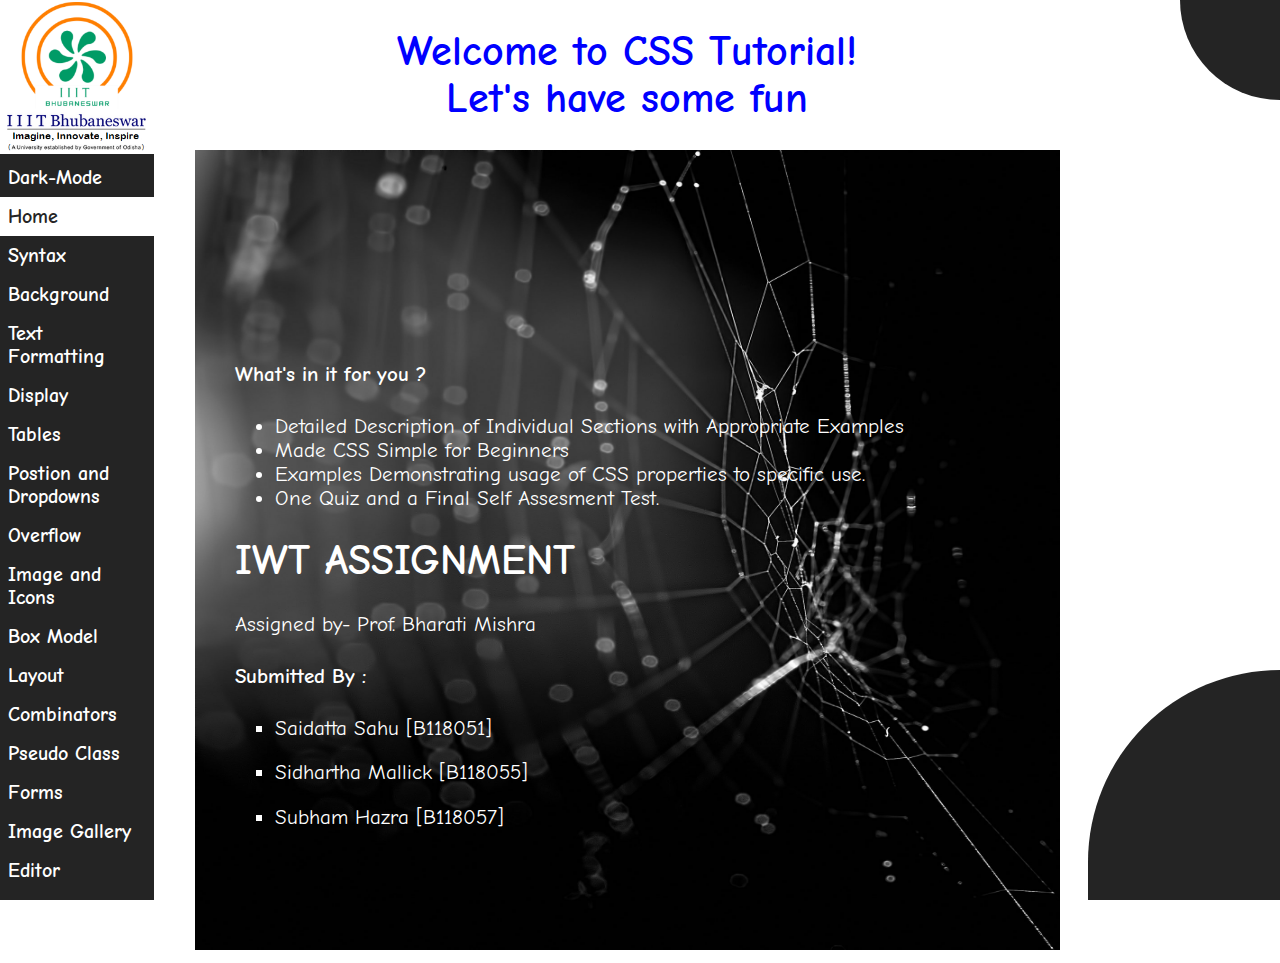
<file: index.html>
<!DOCTYPE html>
<html lang="en">

<head>
    <meta charset="UTF-8">
    <meta name="viewport" content="width=device-width, initial-scale=1.0">
    <title>CSS tutorial</title>
    <link rel="stylesheet" href="style.css">
    <link href="https://fonts.googleapis.com/css2?family=Comic+Neue:wght@300&display=swap" rel="stylesheet">
<style>
body {
  font-family: 'Comic Neue', cursive;
}
body.dark-theme {
  color: #eee;
  background: #121212;
}

</style>
</head>

<body>
    <div class="themeComponent1"></div>
    <div class="themeComponent2"></div>

    <div class="tab sidenav">
        <img src='images/IIIT-BH_Official_Logo.png' style="width: 100%;  text-align: center;">
        <a class="btn-toggle">Dark-Mode</a>
        <a class="tablinks" onclick="openProperty(event, 'Home')" id="defaultOpen">Home</a>
        <a class="tablinks" onclick="openProperty(event, 'Syntax')">Syntax</a>
        <a class="tablinks" onclick="openProperty(event, 'Background')">Background</a>
        <a class="tablinks" onclick="openProperty(event, 'Text Formatting')">Text Formatting</a>
        <a class="tablinks" onclick="openProperty(event, 'Display')">Display</a>
        <a class="tablinks" onclick="openProperty(event, 'Tables')">Tables</a>
        <a class="tablinks" onclick="openProperty(event, 'Postion')">Postion and Dropdowns</a>
        <a class="tablinks" onclick="openProperty(event, 'Overflow')">Overflow</a>
        <a class="tablinks" onclick="openProperty(event, 'Image')">Image and Icons</a>
        <a class="tablinks" onclick="openProperty(event, 'Box Model')">Box Model</a>
        <a class="tablinks" onclick="openProperty(event, 'Layout')">Layout</a>
        <a class="tablinks" onclick="openProperty(event, 'Combinators')">Combinators</a>
        <a class="tablinks" onclick="openProperty(event, 'PseudoClass')">Pseudo Class</a>
        <a class="tablinks" onclick="openProperty(event, 'Forms')">Forms</a>
        <a class="tablinks" onclick="openProperty(event, 'ImageGallery')">Image Gallery</a>
        <a class="tablinks" onclick="openProperty(event, 'htmleditor')">Editor</a>
        <a class="tablinks" onclick="openProperty(event, 'Quiz')">Quiz</a>
        <a class="tablinks" onclick="openProperty(event, 'Test')">Test Yourself</a>
    </div>
    <div class="main">

        <div id="Home" class="tabcontent home">
            <h1 style="color:blue;"><b>Welcome to CSS Tutorial!<br>Let's have some fun</b></h1>
            <img class="homeimg" src='images/home.jpg' width="100%" height="800px">
            <div style="bottom: 0;position: absolute; padding: 40px; padding-bottom: 50px; color: white;">
                <h4 style="text-align: left;">
                    What's in it for you ?
                </h4>

                <ul style="text-align: left;">
                    <li>Detailed Description of Individual Sections with Appropriate Examples</li>
                    <li>Made CSS Simple for Beginners</li>
                    <li>Examples Demonstrating usage of CSS properties to specific use.</li>
                    <li>One Quiz and a Final Self Assesment Test.</li>
                </ul>
                
                <h1 style="text-align: left;color: white;">IWT ASSIGNMENT</h1>
                <P style="text-align: left;">Assigned by- Prof. Bharati Mishra</P>
                <h4 style="text-align: left;">Submitted By :</h4>
                <ul style="text-align: left;list-style-type:square;">
                    <li>
                        <p>Saidatta Sahu     [B118051]</p>
                    </li>
                    <li>
                        <p>Sidhartha Mallick [B118055]</p>
                    </li>
                    <li>
                        <p>Subham Hazra      [B118057]</p>
                    </li>
                </ul>
                         
            </div>
        </div>

        <div id="Syntax" class="tabcontent">
            <h2>CSS Selectors</h2>
            <p>CSS selectors are used to find (or select) the HTML elements you
                want to style.</p>
            <p>We can divide CSS selectors into five categories:</p>
            <ul>
                <li>Simple selectors (select elements based on name, id, class)</li>
                <li>Combinator selectors</a> (select
                    elements based on a specific relationship between them)</li>
                <li>Pseudo-class selectors</a> (select elements based on a certain state)</li>
                <li>Pseudo-elements selectors</a> (select
                    and style a part of an element)</li>
                <li>Attribute selectors</a> (select elements based on
                    an attribute or attribute value)</li>
            </ul>
            <p>This page will explain the most basic CSS selectors.</p>
            <hr>
            <div>
                <h2>The CSS element Selector</h2>
                <p>The element selector selects HTML elements based on the element name.</p>
                <h3>Example</h3>
                <p>Here, all &lt;p&gt; elements on the page will be
                    center-aligned, with a red text color</p>
                <div class="code">
                    <pre>
    html:

        &lt;p>This is center-aligned, with a red text color&lt;/p>
                    </pre>
                </div>
                <div class="code">
                    <pre>
    CSS:

        p {
            text-align: center;
            color: red;
        }
                    </pre>
                </div>
                <h3>Result</h3>
                <div class="code">
                    <p style="text-align: center;color: red;">This is center-aligned, with a red text color</p>
                </div>
            </div>
            <div>
                <h2>The CSS id Selector</h2>
                <p>The id selector uses the id attribute of an HTML element to select a specific element.</p>
                <p>The id of an element is unique within a page, so the id selector is
                    used to
                    select one unique element!</p>
                <p>To select an element with a specific id, write a hash (#) character, followed by
                    the id of the element.</p>
                <h3>Example</h3>
                <p>The CSS rule below will be applied to the HTML element with id="para1"</p>
                <div class="code">
                    <pre>
    html:
    
        &lt;p id="para1">This is center-aligned, with a red text color&lt;/p>
                    </pre>
                    <pre>
    CSS:

        #para1 {
            text-align: center;
            color: blue;
        }
                    </pre>
                </div>
                <h3>Result</h3>
                <div class="code">
                    <p id="para1" style="text-align: center;color:blue;">This is para1 with center-aligned, with a red
                        text
                        color</p>
                </div>
            </div>

            <div>
                <h2>The CSS class Selector</h2>
                <p>The class selector selects HTML elements with a specific class attribute.</p>
                <p>To select elements with a specific class, write a period (.) character, followed by the
                    class name.</p>
                <h3>Example</h3>
                <p>In this example all HTML elements with class=&quot;center&quot; will be red and center-aligned:&nbsp;
                </p>
                <div class="code">
                    <pre>
    html:
    
        &lt;p class="para2">This is center-aligned, with a red text color&lt;/p>
                    </pre>
                </div>
                <div class="code">
                    <pre>
    CSS:
    
        .para2 {
            text-align: center;
            color: green;
        }
                    </pre>
                </div>
                <h3>Result</h3>
                <div class="code">
                    <p class="para2" style="text-align: center;color:green;">This is para2 with center-aligned, with a
                        red
                        text
                        color</p>
                </div>
            </div>
            <div>
                <h2>The CSS Universal Selector</h2>
                <p>The universal selector (*) selects all HTML
                    elements on the page.</p>
                <h3>Example</h3>
                <p>The CSS rule below will affect every HTML element on the page:&nbsp;</p>
                <div class="code">
                    <pre>
    * {
        text-align: center;
        color: red;
    }
                    </pre>
                </div>
            </div>

            <div>
                <h2>The CSS Grouping Selector</h2>
                <p>The grouping selector selects all the HTML elements with the same style
                    definitions.</p>
                <p>Look at the following CSS code (the h1, h2, and p elements have the same
                    style definitions):</p>
                <div class="code">
                    <pre>
    h1, h2, p {
        text-align: center;
        color: red;
    }
                    </pre>
                </div>
                <p>It will be better to group the selectors, to minimize the code.</p>
                <p>To group selectors, separate each selector with a comma.</p>
            </div>

        </div>
        <div id="Background" class="tabcontent">
            <h3>The CSS background properties are used to define the background effects for elements.</h3>
            <div>
                <h1>CSS background-color</h1>
                <p>
                    The background-color property specifies the background color of an element.
                </p>
                <p>
                    The background color of a page is set like this:
                </p>
                <div class="code">
                    <pre>
    body {
        background-color: lightblue;
    }
                     </pre>
                </div>
                <p>You can set the background color for any HTML elements: <br>
                    Here, the h1 , p, and
                    div elements will have different background colors:
                </p>
                <div class="code">
                    <pre>
    h1 {
        background-color: green;
    }
    
    div {
        background-color: lightblue;
    }
    
    p {
        background-color: yellow;
    }

                     </pre>
                </div>
            </div>
            <div>
                <h1>Opacity / Transparency
                </h1>
                <p>The opacity property specifies the opacity/transparency of an element. It can take a value from 0.0 -
                    1.0. The lower
                    value, the more transparent:</p>
                <h3>Example</h3>
                <div class="code">
                    <pre>
    HTML:

        &lt;div class="first">
            &lt;h1>opacity 0.4&lt;/h1>
        &lt;/div>
        
        &lt;div class="second">
            &lt;h1>opacity 0.4&lt;/h1>
        &lt;/div>
        
        &lt;div class="third">
            &lt;h1>opacity 0.6&lt;/h1>
        &lt;/div>
                    </pre>
                </div>
                <div class="code">

                    <pre>
    CSS:

        div {
            background-color: green;
        }

        div.first {
            opacity: 0.2;
        }

        div.second {
            opacity: 0.4;
        }

        div.third {
            opacity: 0.6;
        }
                    </pre>
                </div>
                <h3>Result</h3>
                <div class="code">
                    <div style="opacity: 0.2;">
                        <h1>opacity 0.2</h1>
                    </div>

                    <div style="opacity: 0.4;">
                        <h1>opacity 0.4</h1>
                    </div>

                    <div style="opacity: 0.6;">
                        <h1>opacity 0.6</h1>
                    </div>
                </div>
            </div>
            <div>
                <h1>
                    CSS background-image

                </h1>
                <p>The background-image property specifies an image to use as the background of an element. <br>

                    By default, the image is repeated so it covers the entire element.</p>
                <div class="code">
                    <pre>
    body {
        background-image: url("pic.jpg");
    }
                        </pre>
                </div>
                <h3>CSS background-repeat</h3>
                <p>By default, the background-image property repeats an image both horizontally and vertically.</p>
                <h3>CSS background-position</h3>
                <p>The background-position property is used to specify the position of the background image.</p>
                <h3>Example</h3>
                <div class="code">
                    <pre>
    body {
        background-image: url("pic.png");
        background-repeat: no-repeat;
        background-position: center;
    }
                    </pre>
                </div>
                <h3>Result</h3>
                <div style="background-image: url('images/gal4.jpeg');
                 background-repeat: no-repeat;
                background-position: center;
                height: 80vh;
                ">
                </div>
            </div>

        </div>

        <div id="Text Formatting" class="tabcontent">
            <h1>Styling Fonts with CSS</h1>
            <p>
                Choosing the right font and style is very crucial for the readability of text on a page. <br>
                CSS provide several properties for styling the font of the text, including changing their face,
                controlling their size and boldness, managing variant, and so on.
            </p>
            <p>
                The font properties are: <b>font-family</b>, <b>font-style</b>, <b>font-weight</b>, <b>font-size</b>,
                and <b>font-variant</b>.
            </p>
            <div>
                <h2>
                    Font Family:
                </h2>
                <p>
                    The font-family property is used to specify the font to be used to render the text. <br>
                    This property can hold several comma-separated font names as a fallback system, so that if the first
                    font is not available on the user's system, browser tries to use the second one, and so on. <br>
                    Hence, list the font that you want first, then any fonts that might fill in for the first if it is
                    not available. You should end the list with a generic font family which are five — serif,
                    sans-serif,monospace,cursive and fantasy. A typical font family declaration might look like this:
                </p>
                <h3>Example</h3>
                <div class="code">
                    <pre>
    html:

        &lt;h1&gt;Here the font-family is "monospace".&lt;/h1&gt;
                    </pre>
                </div>
                <div class="code">
                    <pre>
    CSS:

        h1 {
            font-family:monospace;
        }
                    </pre>
                </div>
                <h3>Result</h3>
                <div class="code">
                    <h1 style="font-family: monospace;">Here the font-family is "monospace". </h1>
                </div>
            </div>
            <div>
                <h2>
                    Font Style:
                </h2>
                <p>
                    The font-style property is used to set the font face style for the text content of an element. <br>
                    The font style can be <b>normal</b>, <b>italic</b> or <b>oblique</b>. The default value is normal.
                    <br>
                    Let's try out the following example to understand how it basically works:
                </p>
                <h3>Example</h3>
                <div class="code">
                    <pre>
    html: 
    
        &lt;p class="normal"&gt;Lorem ipsum dolor sit amet consectetur, adipisicing elit. Inventore,praesentium. &lt;/p&gt;

        &lt;p class="italic"&gt;Lorem ipsum dolor sit amet, consectetur adipisicing elit. Sunt, recusandae? &lt;/p&gt;

        &lt;p class="oblique"&gt;Lorem ipsum, dolor sit amet consectetur adipisicing elit. Sit, veniam! &lt;/p&gt;
                    </pre>
                </div>
                <div class="code">
                    <pre>
    CSS:

        p.normal {
          font-style: normal;
        }

        p.italic {
          font-style: italic;
        }

        p.oblique {
          font-style: oblique;
        }
                    </pre>
                </div>
                <h3>Result</h3>
                <div class="code">
                    <p style="font-style: normal;">Lorem ipsum dolor sit amet consectetur, adipisicing elit.
                        Inventore,praesentium.</p>
                    <p style="font-style:italic">Lorem ipsum dolor sit amet, consectetur adipisicing elit. Sunt,
                        recusandae?</p>
                    <p style="font-style: oblique;">Lorem ipsum, dolor sit amet consectetur adipisicing elit. Sit,
                        veniam!</p>
                </div>
            </div>
            <div>
                <h2>
                    Font Size:
                </h2>
                <p>
                    The font-size property is used to set the size of font for the text content of an element. <br>
                    There are several ways to specify the font size values e.g. with keywords, percentage, pixels, ems,
                    etc. <br>
                </p>
                <h3>
                    Setting Font Size with Pixels
                </h3>
                <p>
                    Setting the font size in pixel values (e.g. 14px, 16px, etc.) is a good choice when you need the
                    pixel accuracy. Pixel is an absolute unit of measurement which specifies a fixed length. <br>

                    Let's try out the following example to understand how it basically works:
                </p>
                <h3>Example</h3>
                <div class="code">
                    <pre>
    html:

        &lt;h1 class="normal"&gt;Here the Font-size is 36px. &lt;/h1&gt;

        &lt;p class="italic"&gt;Here the Font-size is 20px. &lt;/p&gt;
                     </pre>
                </div>
                <div class="code">
                    <pre>
    CSS:

        h1 {
            font-size: 36px;
        }

        p {
            font-size: 18px;
        }
                    </pre>
                </div>
                <h3>Result</h3>
                <div class="code">
                    <h1 style="font-size: 36px;">Here the Font-size 36px.</h1>
                    <p style="font-size: 20px;">Here the Font-size is 20px.</p>
                </div>
                <p>
                    Defining the font sizes in pixel is not considered very accessible, because the user cannot change
                    the font size from the browser settings. For instance, users with limited or low vision may wish to
                    set the font size
                    much
                    larger than the
                    size specified by you. <br> <br>
                    Therefore, you should avoid using the pixels values and use the values that are relative to the
                    user's
                    default font size
                    instead if you want to create an inclusive design.
                </p>

                <h3>Setting Font Size with EM</h3>
                <p>The em unit refers to the font size of the parent element. When defining the font-size property, 1em
                    is equal to the
                    size of the font that applies to the parent of the element.
                    <br>
                    <br>
                    So, if you set a font-size of 20px on the body element, then 1em = 20px and 2em = 40px. <br>

                    However, if you haven't set the font size anywhere on the page, then it is the browser default,
                    which is normally 16px.
                    <br>
                    <br>
                    Therefore, by default 1em = 16px, and 2em = 32px.
                    <br>
                    Let's take a look at the following example to understand how it basically works:</p>
                <h3>Example</h3>
                <div class="code">
                    <pre>
    html:
    
        &lt;h1 class="normal"&gt;Here the Font-size 3em. &lt;/h1&gt;
    
        &lt;p class="italic"&gt;Here the Font-size is 2em &lt;/p&gt;

                    </pre>
                </div>
                <div class="code">
                    <pre>
    CSS:
    
        h1 {
            font-size: 3em;
        }

        p {
            font-size: 2em;
        }
                     </pre>
                </div>
                <h3>Result</h3>
                <div class="code">
                    <h1 style="font-size: 3em;">Here the Font-size 3em.</h1>
                    <p style="font-size: 2em;">Here the Font-size is 2em.</p>
                </div>

            </div>
            <div>
                <h2>
                    Font Weight:
                </h2>
                <p>
                    The font-weight property specifies the weight or boldness of the font.
                    <br><br>
                    This property can take one of the following values: normal, bold, bolder, lighter, 100, 200, 300,
                    400, 500, 600, 700,
                    800, 900 and inherit.
                <ul>
                    <li>The numeric values 100-900 specify the font weights, where each number represents a weight
                        greater
                        than its predecessor.
                        400 is same as normal & 700 is same as bold.</li>
                    <li>The bolder and lighter values are relative to the inherited font weight, while the other values
                        such
                        as normal and bold
                        are absolute font weights.</li>
                </ul>



                Let's try out an example to understand how this property basically works:
                </p>
                <h3>Example</h3>
                <div class="code">
                    <pre>
    html:
    
        &lt;h2 style="font-weight: 800"&gt;Here the font-Weight is "800". &lt;/h2&gt;

        &lt;h3 style="font-weight: 400"&gt;Here the font-Weight is "400". &lt;/h3&gt;
                
                    </pre>
                </div>
                <div class="code">
                    <pre>
    CSS:
    
        h2 {
            font-weight:800;
        }
        
        h3 {
            font-weight:400;
        }
                    </pre>
                </div>

                <h3>Result</h3>
                <div class="code">
                    <h2 style="font-weight: 800">Here the font-Weight is "800". </h2>
                    <h3 style="font-weight: 400">Here the font-Weight is "400". </h3>
                </div>
                <p>
                    Most of the fonts are only available in a limited number of weights; often they are available only
                    in normal and bold.
                    In case, if a font is not available in the specified weight, an alternate will be chosen that is the
                    closest available
                    weight.
                </p>
            </div>
        </div>

        <div id="Display" class="tabcontent">
            <h1>Display</h1>
            <div>
                <h1>CSS height and width</h1>
                <p>The height and width properties are used to set the height and width of an element. <br>

                    The height and width properties do not include padding, borders, or margins. It sets the
                    height/width of the
                    area inside
                    the padding, border, and margin of the element. <br>

                    CSS height and width Values
                    The height and width properties may have the following values:</p>
                <ul>
                    <li>auto - This is default. The browser calculates the height and width</li>
                    <li>length - Defines the height/width in px, cm etc.</li>
                    <li>% - Defines the height/width in percent of the containing block</li>
                    <li>initial - Sets the height/width to its default value</li>
                    <li>inherit - The height/width will be inherited from its parent value</li>
                </ul>
                <h3>Example</h3>
                <div class="code">
                    <pre>
    div {
        height: 200px;
        width: 50%;
        background-color: aliceblue;
    }

                    </pre>
                </div>
                <h3>Result</h3>
                <div style="
                 height: 200px;
                 width: 50%;
                 background-color: aliceblue;
                ">
                    This div element has a height of 200px and a width of 50%:
                </div>
            </div>
            <div>
                <h1>Setting max-width</h1>
                <p>
                    The max-width property is used to set the maximum width of an element.

                    The max-width can be specified in length values, like px, cm, etc., or in percent (%) of the
                    containing
                    block, or set to
                    none (this is default. Means that there is no maximum width). <br>

                    The problem with the
                    div above occurs when the browser window is smaller than the width of the element. The
                    browser then adds a horizontal scrollbar to the page. <br>

                    Using max-width instead, in this situation, will improve the browser's handling of small windows.

                </p>
                <div class="code">
                    <pre>
    div {
        max-width: 400px;
        height: 150px;
        background-color: powderblue;
    }
                    </pre>
                </div>
                <h3>Result</h3>

                <div style=" max-width: 400px;
                        height: 150px;
                            background-color: powderblue;">
                    This div element has a height of 150px and a max-width of 400px:
                </div>
                <p>The value of the max-width property overrides width.</p>
            </div>
            <div>
                <h1>CSS Padding</h1>
                <p>The CSS padding properties are used to generate space around an element's content, inside of any
                    defined borders. <br>

                    With CSS, you have full control over the padding. There are properties for setting the padding for
                    each side of an
                    element (top, right, bottom, and left).
                </p>
                <h3>Padding - Individual Sides</h3>
                <p>CSS has properties for specifying the padding for each side of an element:</p>
                <ul>
                    <li>padding-top</li>
                    <li>padding-right</li>
                    <li>padding-bottom</li>
                    <li>padding-left</li>
                </ul>
                <p>All the padding properties can have the following values:
                <ul>
                    <li>length - specifies a padding in px, pt, cm, etc.</li>
                    <li>% - specifies a padding in % of the width of the containing element</li>
                </ul>
                inherit - specifies that the padding should be inherited from the parent element
                </p>
                <h3>Example</h3>
                <div class="code">
                    <pre>
    div {
        padding-left:300px;
        padding-right:200px;
        padding-top:80px;
        padding-bottom:150px;
    }
                    </pre>
                </div>
                <h3>Result</h3>
                <div style="
        margin:0;        
        padding-left:300px;
        padding-right:200px;
        padding-top:80px;
        padding-bottom:150px;
        background-color: thistle;">In this div padding-left is
                    300px,padding-right is 200px,padding-top is 80px,padding-bottom is 150px.</div>
            </div>
            <div>
                <h1>CSS Margins
                </h1>
                <p>The CSS margin properties are used to create space around elements, outside of any defined borders.

                    With CSS, you have full control over the margins. There are properties for setting the margin for
                    each side of an
                    element (top, right, bottom, and left).
                </p>
                <div class="code">
                    <pre>
    p {
        margin-top: 150px;
        margin-bottom: 100px;
        margin-right: 150px;
        margin-left: 80px;
    }
                    </pre>
                </div>
                <h3>Result</h3>
                <div style="border:2px solid black">
                    <p style=" margin-top: 150px;
        margin-bottom: 100px;
        margin-right: 150px;
        margin-left: 80px;">This div element has a top margin of 150px, a right margin of 150px, a bottom margin of
                        100px,
                        and a left margin of 80px.</p>
                </div>
            </div>
            <div>
                <h1>CSS Comments
                </h1>
                <p>Comments are used to explain the code, and may help when you edit the source code at a later date.

                    Comments are ignored by browsers.

                    A CSS comment is placed inside the style
                    element,
                    and starts with
                    /* and ends with */
                </p>
                <div class="code">
                    <pre>
    /* This is a single-line comment */
    p {
        color: red;
    }

    p {
        color: red; /* Set text color to red */
    }

    /* This is
    a multi-line
    comment */
    
    p {
        color: red;
    }
                    </pre>
                </div>

            </div>
        </div>
        <div id="Tables" class="tabcontent">
            <h1>Tables</h1>
            <p>
                The look of an HTML table can be greatly improved with CSS:
            </p>
            <h3>
                Table Borders
            </h3>
            <p>
                To specify table borders in CSS, use the border property.
                The example below specifies a black border for
                table, th, and
                td elements:
            </p>
            <h3>Example</h3>
            <div class="code">
                <pre>
    table, th, td {
        border: 1px solid black;
    }
                </pre>
            </div>
            <h3>Result</h3>
            <table border=1>
                <tr>
                    <th>Firstname</th>
                    <th>Lastname</th>
                </tr>
                <tr>
                    <td>lorem</td>
                    <td>epsom</td>
                </tr>
                <tr>
                    <td>Lois</td>
                    <td>Griffin</td>
                </tr>
            </table>

            <p>Notice that the table in the example above has double borders. This is because both the table and
                the th and td elements have separate borders.</p>
            <h3>Collapse Table Borders</h3>
            <p>The border-collapse property sets whether the table borders should be collapsed into a single
                border:</p>
            <h3>Example</h3>
            <div class="code">
                <pre>
    table {
        border-collapse: collapse;
    }
                    </pre>
            </div>
            <h3>Result</h3>
            <table border=1 style="border-collapse: collapse">
                <tr>
                    <th>Firstname</th>
                    <th>Lastname</th>
                </tr>
                <tr>
                    <td>lorem</td>
                    <td>epsom</td>
                </tr>
                <tr>
                    <td>Lois</td>
                    <td>Griffin</td>
                </tr>
            </table>

            <p>If you only want a border around the table, only specify the border property for table:
            </p>
            <div class="code">
                <pre>
    table {
        border: 1px solid black;
    }
                </pre>
            </div>

            <h3>Result</h3>
            <table style="border:1px solid black">
                <tr>
                    <th>Firstname</th>
                    <th>Lastname</th>
                </tr>
                <tr>
                    <td>lorem</td>
                    <td>epsom</td>
                </tr>
                <tr>
                    <td>Lois</td>
                    <td>Griffin</td>
                </tr>
            </table>

            <h3>Table Width and Height</h3>
            <p>Width and height of a table are defined by the width and height properties.

                The example below sets the width of the table to 100%, and the height of the "th" elements to
                50px:</p>
            <div class="code">
                <pre>
    table {
        width: 100%;
    }
    
    th {
        height: 50px;
    }
                    </pre>
            </div>
            <h3>Result</h3>
            <table border=1 style="width: 100%;border-collapse: collapse">
                <tr>
                    <th style="height: 50px;">Firstname</th>
                    <th style="height: 50px;">Lastname</th>
                    <th style="height: 50px;">Savings</th>
                </tr>
                <tr>
                    <td>Peter</td>
                    <td>Griffin</td>
                    <td>$100</td>
                </tr>
                <tr>
                    <td>Lois</td>
                    <td>Griffin</td>
                    <td>$150</td>
                </tr>
                <tr>
                    <td>Joe</td>
                    <td>Swanson</td>
                    <td>$300</td>
                </tr>
                <tr>
                    <td>Cleveland</td>
                    <td>Brown</td>
                    <td>$250</td>
                </tr>
            </table>

            <h3>HorizontalVertical Alignment</h3>
            <p>
                The text-align property sets the horizontal alignment (like left, right, or center) of the
                content in "th" or "td".
                <br>
                By default, the content of "th" elements are center-aligned and the content of "td" elements are
                left-aligned.
            </p>
            <p>
                The vertical-align property sets the vertical alignment (like top, bottom, or middle) of the content in
                th or td.
                <br>
                By default, the vertical alignment of the content in a table is middle (for both th and td elements).
            </p>
            <h3>Example</h3>
            <div class="code">
                <pre>
    td {
        height: 50px;
        vertical-align: bottom;
        text-align: center;
    }
                </pre>

            </div>
            <h3>Result</h3>
            <table border=1 style="border-collapse: collapse;
  width: 100%;">
                <tr>
                    <th>Firstname</th>
                    <th>Lastname</th>
                    <th>Savings</th>
                </tr>
                <tr>
                    <td style=" text-align: center;height: 50px;vertical-align: bottom;">Peter</td>
                    <td style="text-align: center;height: 50px;vertical-align: bottom;"> Griffin</td>
                    <td style="text-align: center;height: 50px;vertical-align: bottom;">$100</td>
                </tr>
                <tr>
                    <td style="text-align:center;height: 50px;vertical-align: bottom;"> Lois</td>
                    <td style="text-align:center;height: 50px;vertical-align: bottom;"> Griffin</td>
                    <td style="text-align:center;height: 50px;vertical-align: bottom;"> $150</td>
                </tr>
                <tr>
                    <td style="text-align:center;height: 50px;vertical-align: bottom;"> Joe</td>
                    <td style="text-align:center;height: 50px;vertical-align: bottom;"> Swanson</td>
                    <td style="text-align:center;height: 50px;vertical-align: bottom;"> $300</td>
                </tr>
                <tr>
                    <td style="text-align:center;height: 50px;vertical-align: bottom;"> Cleveland</td>
                    <td style="text-align:center;height: 50px;vertical-align: bottom;"> Brown</td>
                    <td style="text-align:center;height: 50px;vertical-align: bottom;"> $250</td>
                </tr>
            </table>
        </div>
         <!-- POSITION PROP -->
        <div id="Postion" class="tabcontent">
            <h1>Postion</h1>

            <h4>Position: static</h4>
            <p style="position: static; border: solid 2px red; padding: 10px; background-color: rgb(245, 255, 255);">
                This is a static element. <br>
                An element with <i>position: static;</i> is not positioned in any special way; 
                it is always positioned according to the normal flow of the page:
            </p>

            <h4>Position: relative</h4>
            <p style="position: relative; border: solid 2px red; padding: 10px; background-color: rgb(245, 255, 255);">
                This is a <i>position: relative</i> element<br>
                An element with position: relative; is positioned relative to its normal position.
                Setting the top, right, bottom, and left properties of a relatively-positioned 
                element will cause it to be adjusted away from its normal position. 
                Other content will not be adjusted to fit into any gap left by the element.
            </p>

            <h4>Position: fixed</h4>
            <p style="border: solid 2px red; padding: 10px; background-color: rgb(245, 255, 255);">
                The two UI components at the <i>bottom-right</i> and <i>top-right</i> corners are
                fixed elements. 
                <br>
                An element with <i>position: fixed;</i> is positioned relative to the viewport, 
                which means it always stays in the same place even if the page is scrolled. 
                The top, right, bottom, and left properties are used to position the element.
                A fixed element does not leave a gap in the page where it would normally have been located.
            </p>

            <h4>
                Position: absolute
            </h4>
            <div style="position: relative; border: solid 2px red; padding: 10px; height: 250px; background-color: rgb(245, 255, 255);"> 
                <p>
                    <b>This < div> is an <i>position: relative</i>  </b><br>
                    An element with <i>position: absolute;</i> is positioned relative to the nearest positioned ancestor 
                    (instead of positioned relative to the viewport, like fixed).
                </p>
                <div style="position: absolute;
                top: 80px;
                right: 0;
                margin: 30px;
                width: 300px;
                height: 100px;
                padding: 5px;
                border: 3px solid rgb(36,36,36);">
                    <p>
                        This < div> element has position: absolute;
                    </p>
                </div>
            </div>

            <h4>Position: sticky</h4>
            <div style="border: solid red 2px; padding: 10px; background-color: rgb(245, 255, 255);" >
                <p>
                    An element with <b><i>position: sticky;</i></b> is positioned based on the user's scroll position.
                    A sticky element toggles between relative and fixed, depending on the scroll position. 
                    It is positioned relative until a given offset position is met in the viewport - 
                    then it "sticks" in place (like position:fixed).
                </p>
                <div style="height: 300px; width: 50%; margin-left: 10px; margin-bottom: 10px; overflow: scroll; border: 2px solid rgb(36,36,36); padding: 10px;">
                    <p>Try to <b>scroll</b> inside this frame to understand how sticky positioning works.</p>
                    <p>Note: IE/Edge 15 and earlier versions do not support sticky position.</p>
                    
                    <div class="sticky" style="position: -webkit-sticky;
                    position: sticky;
                    top: 0;
                    padding: 5px;
                    border: 2px solid white; 
                    background-color: rgb(36,36,36);
                    color: white;">I am sticky component!</div>
    
                    <div >
                    <p>In this example, the sticky element sticks to the top of the page (top: 0), when you reach its scroll position.</p>
                    <p>Scroll back up to remove the stickyness.</p>
                    <p>Some text to enable scrolling.. Lorem ipsum dolor sit amet, illum definitiones no quo, maluisset concludaturque et eum, altera fabulas ut quo. Atqui causae gloriatur ius te, id agam omnis evertitur eum. Affert laboramus repudiandae nec et. Inciderint efficiantur his ad. Eum no molestiae voluptatibus.</p>
                    <p>Some text to enable scrolling.. Lorem ipsum dolor sit amet, illum definitiones no quo, maluisset concludaturque et eum, altera fabulas ut quo. Atqui causae gloriatur ius te, id agam omnis evertitur eum. Affert laboramus repudiandae nec et. Inciderint efficiantur his ad. Eum no molestiae voluptatibus.</p>
                    <p>Some text to enable scrolling.. Lorem ipsum dolor sit amet, illum definitiones no quo, maluisset concludaturque et eum, altera fabulas ut quo. Atqui causae gloriatur ius te, id agam omnis evertitur eum. Affert laboramus repudiandae nec et. Inciderint efficiantur his ad. Eum no molestiae voluptatibus.</p>
                    <p>Some text to enable scrolling.. Lorem ipsum dolor sit amet, illum definitiones no quo, maluisset concludaturque et eum, altera fabulas ut quo. Atqui causae gloriatur ius te, id agam omnis evertitur eum. Affert laboramus repudiandae nec et. Inciderint efficiantur his ad. Eum no molestiae voluptatibus.</p>
                    <p>Some text to enable scrolling.. Lorem ipsum dolor sit amet, illum definitiones no quo, maluisset concludaturque et eum, altera fabulas ut quo. Atqui causae gloriatur ius te, id agam omnis evertitur eum. Affert laboramus repudiandae nec et. Inciderint efficiantur his ad. Eum no molestiae voluptatibus.</p>
                    <p>Some text to enable scrolling.. Lorem ipsum dolor sit amet, illum definitiones no quo, maluisset concludaturque et eum, altera fabulas ut quo. Atqui causae gloriatur ius te, id agam omnis evertitur eum. Affert laboramus repudiandae nec et. Inciderint efficiantur his ad. Eum no molestiae voluptatibus.</p>
                    <p>Some text to enable scrolling.. Lorem ipsum dolor sit amet, illum definitiones no quo, maluisset concludaturque et eum, altera fabulas ut quo. Atqui causae gloriatur ius te, id agam omnis evertitur eum. Affert laboramus repudiandae nec et. Inciderint efficiantur his ad. Eum no molestiae voluptatibus.</p>
                    <p>Some text to enable scrolling.. Lorem ipsum dolor sit amet, illum definitiones no quo, maluisset concludaturque et eum, altera fabulas ut quo. Atqui causae gloriatur ius te, id agam omnis evertitur eum. Affert laboramus repudiandae nec et. Inciderint efficiantur his ad. Eum no molestiae voluptatibus.</p>
                    </div>
                </div>
            </div>
            <br>
            <br>
            <h1>Dropdowns</h1>
            <p>The <i>dropdown</i> appears when you hover on the element</p>

            <div class="dropdown">
                <span>Hover over me</span>
                <div class="dropdown-content" >
                  <p>Link 1</p>
                  <p>Link 2</p>
                  <p>Link 3</p>

                </div>
              </div>
            <div class="code">
<pre>
    HTML:
    < div class="dropdown">
        < span>Mouse over me< /span>
        < div class="dropdown-content">
            < p>Hello World!< /p>
        < /div>
    < /div>
            </pre>
            </div>

            <div class="code">
<pre>
    .dropdown {
        position: relative;
        display: inline-block;
    }
      
    .dropdown-content {
        display: none;
        position: absolute;
        background-color: #f9f9f9;
        min-width: 160px;
        box-shadow: 0px 8px 16px 0px rgba(0,0,0,0.2);
        padding: 12px 16px;
        z-index: 1;
    }
      
    .dropdown:hover .dropdown-content {
        display: block;
    }
</pre>
            </div>
            
            
        </div>

        <div id="Overflow" class="tabcontent">
            <h1>CSS Layout - Overflow</h1>
            <p style=" font-weight: bold;">The overflow property specifies whether to clip the content or to add
                scrollbars
                when the content of an element is too big to fit in the specified area.

                The overflow property has the following values:
            <ul style="text-align: left;">
                <li> <b>Default - </b>The overflow is not clipped. The content renders outside the element's
                    box
                </li>
                <li> <b>hidden - </b> The overflow is clipped, and the rest of the content will be invisible</li>
                <li><b>scroll - </b> The overflow is clipped, and a scrollbar is added to see the rest of the content
                </li>
                <li> <b>auto - </b> Similar to scroll, but it adds scrollbars only when necessary</li>
            </ul>

            <h2>Example</h2>
            <div class="code">
                <pre>
    HTML:
        
    &lt;h1&gt;
        You can use the overflow property when you want to have better control of the layout.
        < br> 
        The overflow property specifies what happens if content overflows an element's box.
    &lt;h1&gt;
                            </pre>
            </div>
            <div class="code">
                <pre>
    CSS:
    div {
        background-color: #eee;
        width: 200px;
        height: 100px;
        border: 1px dotted black;
        overflow: scroll;
    }
                            </pre>
            </div>
            <h3>Result</h3>
            <div class="code" style="background-color: rgb(245, 255, 255);">
                <h5 class="overflowresult">You can use the overflow property when you want to have better control of the
                    layout. The overflow property specifies what happens if content overflows an element's box.
                    You can use the overflow property when you want to have better control of the
                    layout. The overflow property specifies what happens if content overflows an element's box.
                    You can use the overflow property when you want to have better control of the
                    layout. The overflow property specifies what happens if content overflows an element's box.
                    You can use the overflow property when you want to have better control of the
                    layout. The overflow property specifies what happens if content overflows an element's box.
                    You can use the overflow property when you want to have better control of the
                    layout. The overflow property specifies what happens if content overflows an element's box.
                    You can use the overflow property when you want to have better control of the
                    layout. The overflow property specifies what happens if content overflows an element's box.
                    You can use the overflow property when you want to have better control of the
                    layout. The overflow property specifies what happens if content overflows an element's box.
                </h5>
            </div>

            <br>
            <p>P.S - You can try other overflow options just by changing it in div style tag.</p><br>
            <div id="note" style="background: lightgray; padding: 10px;">
                <p style="color: red; font-weight: bold;">Note: The overflow property only works for block
                    elements
                    with a
                    specified height.</p>
                <p style="color: red; font-weight: bold;">Note: In OS X Lion (on Mac), scrollbars are hidden by
                    default and
                    only
                    shown when being used (even though "overflow : scroll" is set).</p>

            </div>

            </p>
        </div>

        <div id="Image" class="tabcontent">
            <h1>Image and Icons</h1>
            <h2>Image Overlay Icon</h2>
            <p>Hover over the image to see the overlay effect.</p>

            <h2>Example 1</h2>
            <div class="code">
                <pre>
    HTML:
    < div class="container">
        < img src="img_avatar.png" alt="Avatar" class="image">
        < div class="overlay">
            < a href="#" class="icon" title="User Profile">
            < i class="fa fa-user">< /i>
            < /a>
        < /div>
    < /div>
                        </pre>
            </div>
            <div class="code">
                <pre>
    CSS:
    
    .container {
        position: relative;
        width: 100%;
        max-width: 400px;
    }
        
        /* Make the image to responsive */
    .image {
        width: 100%;
        height: auto;
    }
        
    /* The overlay effect (full height and width) - lays on top of the container and over the image */
    .overlay {
        position: absolute;
        top: 0;
        bottom: 0;
        left: 0;
        right: 0;
        height: 100%;
        width: 100%;
        opacity: 0;
        transition: .3s ease;
        background-color: red;
    }
        
    /* When you mouse over the container, fade in the overlay icon*/
    .container:hover .overlay {
        opacity: 1;
    }
        
    /* The icon inside the overlay is positioned in the middle vertically and horizontally */
    .icon {
        color: white;
        font-size: 100px;
        position: absolute;
        top: 50%;
        left: 50%;
        transform: translate(-50%, -50%);
        -ms-transform: translate(-50%, -50%);
        text-align: center;
    }
        
    /* When you move the mouse over the icon, change color */
    .fa-user:hover {
        color: #eee;
    }
                        </pre>
            </div>
            <h3>Result</h3>
            <div class="code" style="background-color: rgb(245, 255, 255); padding: 10px;">
                <style>
                    .container {
                        position: relative;
                        width: 100%;
                        max-width: 400px;
                    }

                    .image {
                        display: block;
                        width: 100%;
                        height: auto;
                    }

                    .overlay {
                        position: absolute;
                        top: 0;
                        bottom: 0;
                        left: 0;
                        right: 0;
                        height: 100%;
                        width: 100%;
                        opacity: 0;
                        transition: .3s ease;
                        background-color: red;
                    }

                    .container:hover .overlay {
                        opacity: 1;
                    }

                    .icon {
                        color: white;
                        font-size: 100px;
                        position: absolute;
                        top: 50%;
                        left: 50%;
                        transform: translate(-50%, -50%);
                        -ms-transform: translate(-50%, -50%);
                        text-align: center;
                    }

                    .fa-user:hover {
                        color: #eee;
                    }
                </style>
                </head>

                <body>

                    <h2>Fade in Overlay Icon</h2>
                    <p>Hover over the image to see the effect.</p>

                    <div class="container">
                        <img src="images/gal2.jpeg" alt="Avatar" class="image">
                        <div class="overlay">
                            <a href="#" class="icon" title="User Profile">
                                <i class="fa fa-user"></i>
                            </a>
                        </div>
                    </div>

            </div>

            <br>
            <h2>Image Filters</h2>
            <p>The CSS filter property adds visual effects (like blur and saturation) to an element.</p>

            <h2>Example 2</h2>
            <div class="code" >
<pre>
    HTML:
    < p>Apply a blur effect to the image:< /p>
    < img src="images/gal1.jpg" alt="img_avatar" width="300" height="300">
</pre>
            </div>
            <div class="code">
                <pre>
    CSS:
    
    img {
        -webkit-filter: blur(5px);
        filter: blur(5px);
    }
                        </pre>
            </div>
            <h4>Result:</h4>
            <div class="code" style="background-color: rgb(233, 255, 255); padding: 10px;">
                <style>
                    .imgblur {
                        -webkit-filter: blur(5px);
                        filter: blur(5px);
                    }
                </style>
                </head>

                <body>

                    <p>Apply a blur effect to the image:</p>

                    <img src="images/gal1.jpeg" alt="" class="imgblur" width="300">

            </div>
            <p style="font-size:larger;"><b>
                <a href="https://www.w3schools.com/howto/howto_css_image_overlay.asp">
                        Explre other images effects and try them out.
                </a></b>
            </p>

            <h1>ICONS</h1>

            <div>
                <h4>Social Media:</h4>
                <a href="#footer"><img src="icons/instagram-brands.svg" style="width: 30px; height: 30px;"  alt="insta"></a>
                <a href="#footer"><img src="icons/twitter-brands.svg" style="width: 30px; height: 30px;"  alt="twitter"></a>
                <a href="#footer"><img src="icons/facebook-square-brands.svg" style="width: 30px; height: 30px;"  alt="fb"></a>
            </div>
            <br>
            <div class="code">
<pre>
    HTML:
    < div>
        < h4>Social Media:< /h4>
        < a href="#footer">
            < img src="icons/instagram-brands.svg" 
                style="width: 30px; height: 30px;"  alt="insta">
        < /a>
        < a href="#footer">
            < img src="icons/twitter-brands.svg" 
                style="width: 30px; height: 30px;"  alt="twitter">
        < /a>
        < a href="#footer">
            < img src="icons/facebook-square-brands.svg" 
                style="width: 30px; height: 30px;"  alt="fb">
        < /a>
    < /div>
</pre>
            </div>
            
        </div>

        <div id="Box Model" class="tabcontent">
            <h1>Box model</h1>
            <p>All HTML elements can be considered as boxes. In CSS, the term "box model" is used when talking about
                design and layout.
                The CSS box model is essentially a box that wraps around every HTML element. It consists of: margins,
                borders, padding, and the actual content.

                Explanation of the different parts:

            <ul style="text-align: left;">

                <li> <b>Content - </b> The content of the box, where text and images appear</li>
                <li><b>Padding - </b> Clears an area around the content. The padding is transparent
                </li>
                <li> <b>Border - </b> A border that goes around the padding and content</li>
                <li> <b>Margin - </b> Clears an area outside the border. The margin is transparent
                </li>
            </ul>

            The box model allows us to add a border around elements, and to define space between elements. </p>
            <br>
            <h2>Example 1</h2>
            <div class="code">
<pre>
    HTML:

    < h2>Demonstrating the Box Model< /h2>
    < p>
        The CSS box model is essentially a box that wraps around every HTML element.
        < br> 
        It consists of: borders, padding, margins, and the actual content.
    < /p>
    < div>This text is the content of the box. We have added a 50px padding ....< /div>

</pre>
            </div>
            <div class="code">
<pre>
    CSS:
    div {
        background-color: lightgrey;
        width: 300px;
        border: 15px solid green;
        padding: 50px;
        margin: 20px;
    }
</pre>
            </div>
            <h3>Result</h3>
            <div class="code" style="background-color: rgb(233, 255, 255); padding: 10px;">
                <style>
                    .boxmodel {
                        background-color: lightgrey;
                        width: 400px;
                        border: 15px solid green;
                        padding: 50px;
                        margin: 20px;
                    }
                </style>
                </head>

                <body>

                    <h2>Demonstrating the Box Model</h2>

                    <p>The CSS box model is essentially a box that wraps around every HTML element. It consists of:
                        borders, padding, margins, and the actual content.</p>

                    <div class="boxmodel">This text is the content of the box. We have added a 50px padding, 20px margin
                        and a 15px green border. Ut enim ad minim veniam, quis nostrud exercitation ullamco laboris nisi
                        ut aliquip ex ea commodo consequat. Duis aute irure dolor in reprehenderit in voluptate velit
                        esse cillum dolore eu fugiat nulla pariatur. Excepteur sint occaecat cupidatat non proident,
                        sunt in culpa qui officia deserunt mollit anim id est laborum.< /div>
                    </div>
                    <h2>Width and Height of an Element</h5>
                        <p> In order to set the width and height of an element correctly in all browsers, you need to
                            know how the box model works.
                            <b>Here is the calculation:</b><br><br>
                            <b>320px (width)<br>
                                + 20px (left + right padding)<br>
                                + 10px (left + right border)<br>
                                + 0px (left + right margin)<br>
                                = 350px</b>
                        </p>
                        <p>The total width of an element should be calculated like this:<br>

                            Total element width = width + left padding + right padding + left border + right border +
                            left margin + right margin<br>

                            The total height of an element should be calculated like this:<br>

                            Total element height = height + top padding + bottom padding + top border + bottom border +
                            top margin + bottom margin</p>

                        <p style="font-size: large; background: coral; padding: 5px;"><B>Important: When you set the width and height
                                properties of an element with CSS, you just set the width and height of the content
                                area.<br> To calculate the full size of an element, you must also add padding, borders
                                and margins.
                            </B>
                        </p>

            </div>
        </div>

        <div id="Layout" class="tabcontent">
            <h1>CSS Website Layout</h1>
            <p>A website is often divided into headers, menus, content and a footer:</p>
            <img src="images/weblayout.png" width="1000" height="500">
            <h2>Responsive Website Layout</h2>
            <p>By using some of the CSS code above, we have created a responsive website layout,<br> which varies
                between two columns and full-width columns depending on screen width:</p>

            <h2>Example 1</h2>
            <div class="code">
                <pre>
        CODE : <br>
        &lt;!DOCTYPE html&gt;
&lt;html&gt;
&lt;head&gt;
&lt;style&gt;
/* Header/Blog Title */
.header {
  padding: 30px;
  text-align: center;
  background: white;
}

.header h1 {
  font-size: 50px;
}

/* Style the top navigation bar */
.topnav {
  overflow: hidden;
  background-color: #333;
}

/* Style the topnav links */
.topnav a {
  float: left;
  display: block;
  color: #f2f2f2;
  text-align: center;
  padding: 14px 16px;
  text-decoration: none;
}

/* Change color on hover */
.topnav a:hover {
  background-color: #ddd;
  color: black;
}

/* Create two unequal columns that floats next to each other */
/* Left column */
.leftcolumn {   
  float: left;
  width: 75%;
}

/* Right column */
.rightcolumn {
  float: left;
  width: 25%;
  background-color: #f1f1f1;
  padding-left: 20px;
}

/* Fake image */
.fakeimg {
  background-color: #aaa;
  width: 100%;
  padding: 20px;
}

/* Add a card effect for articles */
.card {
  background-color: white;
  padding: 20px;
  margin-top: 20px;
}

/* Clear floats after the columns */
.row:after {
  content: "";
  display: table;
  clear: both;
}

/* Footer */
.footer {
  padding: 20px;
  text-align: center;
  background: #ddd;
  margin-top: 20px;
}

/* Responsive layout - when the screen is less than 800px wide, <br>make the two columns stack on top of each other instead of next to each other */
@media screen and (max-width: 800px) {
  .leftcolumn, .rightcolumn {   
    width: 100%;
    padding: 0;
  }
}

/* Responsive layout - when the screen is less than 400px wide, <br>make the navigation links stack on top of each other instead of next to each other */
@media screen and (max-width: 400px) {
  .topnav a {
    float: none;
    width: 100%;
  }
}
&lt;/style&gt;
&lt;/head&gt;
&lt;body&gt;

&lt;div class="header"&gt;
  &lt;h1&gt;Test&lt;/h1&gt;
  &lt;p&gt;Resize the browser window to see the effect.&lt;/p&gt;
&lt;/div&gt;

&lt;div class="topnav"&gt;
  &lt;a href="#"&gt;Link&lt;/a&gt;
  &lt;a href="#"&gt;Link&lt;/a&gt;
  &lt;a href="#"&gt;Link&lt;/a&gt;
  &lt;a href="#" style="float:right"&gt;Link&lt;/a&gt;
&lt;/div&gt;

&lt;div class="row"&gt;
  &lt;div class="leftcolumn"&gt;
    &lt;div class="card"&gt;
      &lt;h2&gt;Your Heading&lt;/h2&gt;
      &lt;h5&gt;Title description&lt;/h5&gt;
      &lt;div class="fakeimg" style="height:200px;"&gt;Image&lt;/div&gt;
      &lt;p&gt;&lt;b&gt;JSON&lt;/b&gt;&lt;/p&gt;
      &lt;p&gt;JSON stands for JavaScript Object Notation.<br> JSON is a standard lightweight data-interchange format which is quick and easy to parse and generate.

JSON, like XML, is a text-based format that's easy to write and easy to understand for both humans <br>and computers, but unlike XML, JSON data structures occupy less bandwidth than their XML versions.&lt;/p&gt;
    &lt;/div&gt;
  &lt;/div&gt;
  &lt;div class="rightcolumn"&gt;
    &lt;div class="card"&gt;
      &lt;h2&gt;About Me&lt;/h2&gt;
      &lt;div class="fakeimg" style="height:100px;"&gt;Image&lt;/div&gt;
      &lt;p&gt;Anything......&lt;/p&gt;
    &lt;/div&gt;
  &lt;/div&gt;
&lt;/div&gt;

&lt;div class="footer"&gt;
  &lt;h2&gt;Footer&lt;/h2&gt;
&lt;/div&gt;

&lt;/body&gt;
&lt;/html&gt;

                        </pre>
                <h3>Result</h3>
                <div class="code" style="background-color: rgb(233, 255, 255);">
                    <!DOCTYPE html>
                    <html>

                    <head>
                        <style>
                            /* Header/Blog Title */
                            .header {
                                padding: 30px;
                                text-align: center;
                                background: white;
                            }

                            .header h1 {
                                font-size: 50px;
                            }

                            /* Style the top navigation bar */
                            .topnav {
                                overflow: hidden;
                                background-color: #333;
                            }

                            /* Style the topnav links */
                            .topnav a {
                                float: left;
                                display: block;
                                color: #f2f2f2;
                                text-align: center;
                                padding: 14px 16px;
                                text-decoration: none;
                            }

                            /* Change color on hover */
                            .topnav a:hover {
                                background-color: #ddd;
                                color: black;
                            }

                            /* Create two unequal columns that floats next to each other */
                            /* Left column */
                            .leftcolumn {
                                float: left;
                                width: 75%;
                            }

                            /* Right column */
                            .rightcolumn {
                                float: left;
                                width: 25%;
                                background-color: #f1f1f1;
                                padding-left: 20px;
                            }

                            /* Fake image */
                            .fakeimg {
                                background-color: #aaa;
                                width: 100%;
                                padding: 20px;
                            }

                            /* Add a card effect for articles */
                            .card {
                                background-color: white;
                                padding: 20px;
                                margin-top: 20px;
                            }

                            /* Clear floats after the columns */
                            .row:after {
                                content: "";
                                display: table;
                                clear: both;
                            }

                            /* Footer */
                            .footer {
                                padding: 20px;
                                text-align: center;
                                background: #ddd;
                                margin-top: 20px;
                            }

                            /* Responsive layout - when the screen is less than 800px wide, make the two columns stack on top of each other instead of next to each other */
                            @media screen and (max-width: 800px) {

                                .leftcolumn,
                                .rightcolumn {
                                    width: 100%;
                                    padding: 0;
                                }
                            }

                            /* Responsive layout - when the screen is less than 400px wide, make the navigation links stack on top of each other instead of next to each other */
                            @media screen and (max-width: 400px) {
                                .topnav a {
                                    float: none;
                                    width: 100%;
                                }
                            }
                        </style>
                    </head>

                    <body>

                        <div class="header">
                            <h1>Test</h1>
                            <p>Resize the browser window to see the effect.</p>
                        </div>

                        <div class="topnav">
                            <a href="#">Link</a>
                            <a href="#">Link</a>
                            <a href="#">Link</a>
                            <a href="#" style="float:right">Link</a>
                        </div>

                        <div class="row">
                            <div class="leftcolumn">
                                <div class="card">
                                    <h2>Your Heading</h2>
                                    <h5>Title description</h5>
                                    <div class="fakeimg" style="height:200px;">Image</div>
                                    <p><b>JSON</b></p>
                                    <p>JSON stands for JavaScript Object Notation. JSON is a standard lightweight
                                        data-interchange format which is quick and easy to parse and generate.

                                        JSON, like XML, is a text-based format that's easy to write and easy to
                                        understand for both humans and computers, but unlike XML, JSON data structures
                                        occupy less bandwidth than their XML versions.</p>
                                </div>
                            </div>
                            <div class="rightcolumn">
                                <div class="card">
                                    <h2>About Me</h2>
                                    <div class="fakeimg" style="height:100px;">Image</div>
                                    <p>Anything......</p>
                                </div>
                            </div>
                        </div>

                        <div class="footer">
                            <h2>Footer</h2>
                        </div>

                    </body>

                    </html>
                </div>
            </div>
        </div>

        <div id="Combinators" class="tabcontent">
            <h1>Combinators</h1>
            <p>A combinator is something that explains the relationship between the selectors.

                A CSS selector can contain more than one simple selector. Between the simple selectors, we can include a
                combinator.
                There are four different combinators in CSS:</p>
            <ul style="text-align: left;">

                <li> <b>descendant selector (space) </b></li>
                <li><b>child selector (>)</b>
                </li>
                <li> <b>adjacent sibling selector (+)</b></li>
                <li> <b>general sibling selector (~) </b>
                </li>
            </ul>
            <h3 style="font-size: larger; text-decoration: underline;">Descendant Selector</h3>
            <p>The descendant selector matches all elements that are descendants of a specified element.<br>

                The following example selects all < p> elements inside < div> elements: <br><br>

                        Example:<br>
                        <b>div p {
                            background-color: yellow;
                            }</b></p>
            <h4 style="font-size: larger;text-decoration: underline;">Child Selector</h4>
            <p>The child selector selects all elements that are the children of a specified element.<br>

                The following example selects all < p> elements that are children of a < div> element: <br><br>

                        Example:<br>
                        <b>div > p {
                            background-color: yellow;
                            }</b></p>
            <h5 style="font-size: larger;text-decoration: underline;">Adjacent Sibling Selector</h5>
            <p>The adjacent sibling selector selects all elements that are the adjacent siblings of a specified
                element.<br>

                Sibling elements must have the same parent element, and "adjacent" means "immediately following".<br>

                The following example selects all < p> elements that are placed immediately after < div> elements: <br><br>

                Example:<br>
                <b>div + p {
                    background-color: yellow;
                    }</b></p>

            </div>
        </div>

        <!-- PSEUDO CLASS AND ELEMENTS -->
        <div id="PseudoClass" class="tabcontent">
            <h1>Pseudo Class and Elements</h1>
            <h4>Syntax: </h4>
            <!-- CODE -->
            <div class="code">
<pre>
    selector:pseudo-class {
        property: value;
    }
</pre>
            </div>
            <h4>Example 1: Anchor Pseudo Classes</h4>
            <!-- CODE -->
            <div class="code">
<pre>
    a:visited {
        property: value
    }
    a:link {
        property: value
    }
    a:hover {
        property: value
    }
    a:active {
        property: value
    }
</pre>
            </div>
            <p style="background-color: antiquewhite; color:  red; padding: 5px">
                Note: a:hover MUST come after a:link and a:visited in the CSS definition in order to be effective! 
                a:active MUST come after a:hover in the CSS definition in order to be effective! Pseudo-class names 
                are not case-sensitive.
            </p>

            <h4>Pseudo Classes and CSS classes combined</h4>
            <!-- CODE -->
            <div class="code">
<pre>
    selector.css_class:pseudo-class {
        property: value
    }
</pre>
            </div>

            <h4>:first-child Pseudo-class</h4>
            <!-- CODE -->
            <div class="code">
<pre>
    CSS:
    p:first-child {
        color: red;
    } 
</pre>
            </div>
            <div class="code">
<pre>
    HTML:
    &lt;p&gt;This is first Paragraph&lt;/p&gt;
    &lt;p&gt;This is second Paragraph&lt;/p&gt;
</pre>
            </div>
            <h4>Result:</h4>
            <div class="firstChild code" style="background-color: rgb(233, 255, 255); padding: 10px">
                <p>This is first Paragraph</p>
                <p>This is second Paragraph</p>
            </div>

            <h4>:lang pseudo class</h4>
            <!-- CODE -->
            <div class="code">
<pre>
    CSS:
    q:lang(no) {
        quotes: "~" "~";
    }
</pre>
            </div>
            <div class="code">
<pre>
    HTML:
    &lt;p&gt;Some text &lt;q lang="no"&gt;A quote in a paragraph&lt;/q&gt; Some text.&lt;/p&gt;
</pre>
            </div>
            <h4>Result:</h4>
            <div class="lang code" style="background-color: rgb(233, 255, 255);">
                <p> some texts in the paragraph <q lang="no">This is a quote is a paragraph</q> some texts in the paragraph </p>
            </div>

            <!-- code -->
            <div class="code">
<pre>
    CSS:
    p i:first-child{
        color: blue;
    }
</pre>
            </div>
            <div class="code">
<pre>
    HTML:
    &lt;p&gt;I am a &lt;i&gt;strong&lt;/i&gt; person. I am a &lt;i&gt;strong&lt;/i&gt; person.&lt;/p&gt;
    &lt;p&gt;I am a &lt;i&gt;strong&lt;/i&gt; person. I am a &lt;i&gt;strong&lt;/i&gt; person.&lt;/p&gt;
</pre>
            </div>

            <h4>Result:</h4>
            <div class="ifirst code" style="background-color: rgb(233, 255, 255);">
                <p>I am a <i>strong</i> person. I am a <i>strong</i> person.</p>
                <p>I am a <i>strong</i> person. I am a <i>strong</i> person.</p>
            </div>

        </div>

        <!-- FORMS -->
        <div id="Forms" class="tabcontent">
            <h1>Forms</h1>

            <h3>Points to Remember:</h3>
            <ul>
                <li>
                    <p>Acceptable Parameters for 'type' in Input tags
                        <br>
                        [ 'button', 'checkbox', 'color', 'date', 'datetime', 'datetime-local', 'email', 'file',
                        'hidden', 'image', 'month', 'number']
                    </p>
                </li>
                <li>
                    <p>'Method' parameter contains the type of requestmade to the actions' endpoint</p>
                </li>
                <li>
                    <p>'Action' parameter contains the 'endpoint' to which the POST request has to be made.</p>
                </li>
            </ul>
            <h3>Code:</h3>
            <div class="code">
<pre>
    CSS:
    .formbody{
        padding: 1cm;
        align-items: center;
        font-family: 'Comic Neue', cursive;
        background-color: #1e3f5a;
        background-image: url('https://rb.gy/wcrqyy');
    }
    .inputform{
        width: 10.5cm;
        height: 1cm;
        font-size: large;
        font-family: 'Courier New', Courier, monospace;
    }
    .formMain{
        border: 1px solid black;
        padding: 1cm;
        opacity: 1;
        background-color: white;
        color: black;
        opacity: 0.8;
        font-size: 20px;
        width: 50%;
    }
</pre>
            </div>
            <div class="code">
<pre>
    HTML:
    &lt;form class="formMain" action="#" method="POST"&gt;
        &lt;!-- Text Input --&gt;
        &lt;label for="name"&gt;Name&lt;/label&gt;&lt;br&gt;
        &lt;input type="text" name="name" id="text" placeholder="name"&gt;&lt;br&gt;&lt;br&gt;
        &lt;!-- Radio Button --&gt;
        &lt;label&gt;Gender&lt;/label&gt;&lt;br&gt;
        &lt;input type="radio" id="gender" name="gender" value="male"&gt;
        &lt;label for="male"&gt;Male&lt;/label&gt;&lt;br&gt;
        &lt;input type="radio" id="gender" name="gender" value="female"&gt;
        &lt;label for="female"&gt;Female&lt;/label&gt;&lt;br&gt;
        &lt;input type="radio" id="gender" name="gender" value="other"&gt;
        &lt;label for="other"&gt;Other&lt;/label&gt;&lt;br&gt;&lt;br&gt;
        &lt;!-- Dropdown --&gt;
        &lt;label for="branch"&gt;Choose Your Branch:&lt;/label&gt;
        &lt;select id="branch" name="branch"&gt;
            &lt;option value="CSE"&gt;CSE&lt;/option&gt;
            &lt;option value="IT"&gt;IT&lt;/option&gt;
            &lt;option value="CE"&gt;CE&lt;/option&gt;
            &lt;option value="ETC"&gt;ETC&lt;/option&gt;
            &lt;option value="EEE"&gt;EEE&lt;/option&gt;
        &lt;/select&gt;&lt;br&gt;&lt;br&gt;
        &lt;!-- Checkbox --&gt;
        &lt;label&gt;Select your Choice of Clubs in Tech Soc&lt;/label&gt;&lt;br&gt;
        &lt;input type="checkbox" id="checkbox" name="psoc" value="tech"&gt;
        &lt;label for="Tech"&gt; Programming Society&lt;/label&gt;&lt;br&gt;
        &lt;input type="checkbox" id="checkbox" name="tars" value="cultural"&gt;
        &lt;label for="cultural"&gt; Robotics Society&lt;/label&gt;&lt;br&gt;
        &lt;input style="align-self: center; width: 2cm; color:
                brown; background-color: rgb(255, 255, 255);" type="submit" placeholder="SUBMIT"&gt;
    &lt;/form&gt;
</pre>
            </div>
            <h3>Results:</h3>
            <div class="formbody">
                <form class="formMain" action="/registration" method="POST">
                    <!-- Text Input -->
                    <label for="name">Name</label><br>
                    <input class="inputform" type="text" name="name" id="text" placeholder="Name"><br><br>
                    <!-- Number Input -->
                    <label for="num">Number</label><br>
                    <input class="inputform" type="number" name="num" id="Number" placeholder="Number"><br><br>
                    <!-- Radio Button -->
                    <label>Gender</label><br>
                    <input type="radio" id="gender" name="gender" value="male">
                    <label for="male">Male</label><br>
                    <input type="radio" id="gender" name="gender" value="female">
                    <label for="female">Female</label><br>
                    <input type="radio" id="gender" name="gender" value="other">
                    <label for="other">Other</label><br><br>
                    <!-- Dropdown -->
                    <label for="branch" style="height: 1cm;width: 2cm;">Choose Your Branch:</label>
                    <select id="branch" name="branch">
                        <option value="CSE">CSE</option>
                        <option value="IT">IT</option>
                        <option value="CE">CE</option>
                        <option value="ETC">ETC</option>
                        <option value="EEE">EEE</option>
                    </select><br><br>
                    <!-- Checkbox -->
                    <label>Select your Choice of Clubs in Tech Soc</label><br>
                    <input type="checkbox" id="checkbox" name="psoc" value="tech">
                    <label for="Tech"> Programming Society</label><br>
                    <input type="checkbox" id="checkbox" name="tars" value="cultural">
                    <label for="cultural"> Robotics Society</label><br><br>
                    <input style="align-self: center; width: 3cm; height: 1cm; border-radius: 3px;
                                color: white; background-color: #1e3f5a; opacity: 1;" type="SUBMIT"
                        placeholder="SUBMIT">
                </form>
            </div>
        </div>
        <!-- Editor -->

        <div id="htmleditor" class="tabcontent">
            <link href="https://cdn.quilljs.com/1.0.0/quill.snow.css" rel="stylesheet"> 

            <style>
                #editor-div{
                    height: 400px;
                    width: 100%;
                    margin-right: 18%;
                    margin-bottom: 10%;
                    margin-top: 5%;
                    font-size: 30px;
                }
        
                #preview{
                    border: 1px solid rgb(36,36,36);
                    background-color: rgb(245, 255, 255);
                    height: 400px;
                    width: 100%;
                    margin-right: 18%;
                    margin-top: 10%;
                    padding: 5px;
                    overflow: scroll;
                }

                h5.renderbtn:hover {
                    background-color: white;
                    color: rgb(36,36,36);
                }
                
            </style>

            <div id="editor-div">
                <div id="editor">
                   Hello World !
                </div>
                <input style="align-self: center; 
                width: 3cm; height: 1cm; 
                border-radius: 3px;
                color: white; 
                background-color: rgb(36,36,36); 
                opacity: 1; " type="submit"
                value="SUBMIT" onclick="onclickpreview()">
                
                <input style="align-self: center; 
                width: 3cm; height: 1cm; 
                border-radius: 3px;
                color: white; 
                background-color:rgb(156, 4, 4); 
                opacity: 1; " type="submit"
                value="RESET" onclick="reset()">
            </div>
            <!-- <h3>Preview</h3><br> -->
            <div id="preview" >
                <p>Write HTML and Click RENDER to show preview</p>
            </div>
            <script src="https://cdn.quilljs.com/1.0.0/quill.js"></script>

            <script>
                var editor = new Quill('#editor', {
                    theme: 'snow'
                });
        
                function onclickpreview(){
                    var editor_content = editor.getText();
                    console.log(editor_content);
                    var preview = document.getElementById("preview")
                    console.log(preview.innerHTML)
                    preview.innerHTML = editor_content;
                }

                function reset(){
                    var element = document.getElementsByClassName("ql-editor");
                    element[0].innerHTML = "";      
                }
            </script> 
        </div>

        <!-- IMAGE GALLERY SECTION -->
        <div id="ImageGallery" class="tabcontent">
            <h1>Image Gallery</h1>
            <P>We will see how to make an Image Gallery using the above discussed properties</P>

            <h3>HTML and CSS for the gallery shown below</h3><br>
            <!-- <h3>Code:</h3> -->
            <div class="code">
<pre>
    CSS:
    .galleryImage {
        width: 250px;
        height: 250px;
        margin-left: 2px;
        margin-right: 2px;
    }

    .gallery {
        float: left;
    }

    .imagelink:hover {
        opacity: 0.6;
    }
</pre>
            </div><br>
            <div class="code">
<pre>
    HTML:
    &lt;div class="gallery"&gt;
        &lt;a href="images/gal1.jpg" class="imagelink"&gt;
            &lt;img src="images/gal1.jpg" class="galleryImage"&gt;
        &lt;/a&gt;
    &lt;/div&gt;
    &lt;div class="gallery"&gt;
        &lt;a href="images/gal2.jpg" class="imagelink"&gt;
            &lt;img src="images/gal2.jpg" class="galleryImage"&gt;
        &lt;/a&gt;
    &lt;/div&gt;
    &lt;div class="gallery"&gt;
        &lt;a href="images/gal3.jpg" class="imagelink"&gt;
            &lt;img src="images/gal3.jpg" class="galleryImage"&gt;
        &lt;/a&gt;
    &lt;/div&gt;
</pre>
            </div>
            <h3>Result:</h3><br>
            <div>
                <div class="gallery">
                    <a href="images/gal1.jpeg" class="imagelink">
                        <img src="images/gal1.jpeg" class="galleryImage">
                    </a>
                </div>
                <div class="gallery">
                    <a href="images/gal2.jpeg" class="imagelink">
                        <img src="images/gal2.jpeg" class="galleryImage">
                    </a>
                </div>
                <div class="gallery">
                    <a href="images/gal3.jpeg" class="imagelink">
                        <img src="images/gal3.jpeg" class="galleryImage">
                    </a>
                </div>
                <div class="gallery">
                    <a href="images/gal4.jpeg" class="imagelink">
                        <img src="images/gal4.jpeg" class="galleryImage">
                    </a>
                </div>
                <div class="gallery">
                    <a href="images/gal5.jpeg" class="imagelink">
                        <img src="images/gal5.jpeg" class="galleryImage">
                    </a>
                </div>
                <div class="gallery">
                    <a href="images/gal6.jpeg" class="imagelink">
                        <img src="images/gal6.jpeg" class="galleryImage">
                    </a>
                </div>
                <div class="gallery">
                    <a href="images/gal7.jpeg" class="imagelink">
                        <img src="images/gal7.jpeg" class="galleryImage">
                    </a>
                </div>
                <div class="gallery">
                    <a href="images/gal8.jpeg" class="imagelink">
                        <img src="images/gal8.jpeg" class="galleryImage">
                    </a>
                </div>
            </div>


        </div>

        <div id="Quiz" class="tabcontent">
            <h1>Quizzes</h1>
            <ol>
                <li>
                    <p>What property do you use to create spacing between HTML elements?</p>
                    <input type="radio" id="1" name="1" value="margin">
                    <label for="1">margin</label><br>
                    <input type="radio" id="1" name="1" value="spacing">
                    <label for="1">spacing</label><br>
                    <input type="radio" id="1" name="1" value="padding">
                    <label for="1">padding</label><br>
                    <input type="radio" id="1" name="1" value="border">
                    <label for="1">border</label><br>
                </li>
                <li>
                    <p>For users that use the tab key to navigate websites, 
                        what property shows moving from one element to another using this behavior?</p>
                    <input type="radio" id="2" name="2" value="a:link">
                    <label for="2">a:link</label><br>
                    <input type="radio" id="2" name="2" value="a:active">
                    <label for="2">a:active</label><br>
                    <input type="radio" id="2" name="2" value="a:focus">
                    <label for="2">a:focus</label><br>
                    <input type="radio" id="2" name="2" value="a:visited">
                    <label for="2">a:visited</label><br>
                </li>
                <li>
                    <p>What is the property used to set the class’s text color?</p>
                    <input type="radio" id="3" name="3" value="text-color">
                    <label for="3">text-color</label><br>
                    <input type="radio" id="3" name="3" value=" text:color">
                    <label for="3"> text:color</label><br>
                    <input type="radio" id="3" name="3" value="color">
                    <label for="3">color</label><br>
                    <input type="radio" id="3" name="3" value="font-color">
                    <label for="3">font-color</label><br>
                </li>
                <li>
                    <p>The acronym CSS stands for what?</p>
                    <input type="radio" id="4" name="4" value="Cascading Style Sheets">
                    <label for="4">Cascading Style Sheets</label><br>
                    <input type="radio" id="4" name="4" value="Carrot Sytem Style">
                    <label for="4">Carrot Sytem Style</label><br>
                    <input type="radio" id="4" name="4" value=" Correlated Styling System">
                    <label for="4"> Correlated Styling System</label><br>
                    <input type="radio" id="4" name="4" value="Canvas Styling System">
                    <label for="4">Canvas Styling System</label><br>
                </li>
                <li>
                    <p>What property would you use to change the list style to show roman numerals instead of normal numbers?</p>
                    <input type="radio" id="5" name="5" value="list-style-type:upper-roman;">
                    <label for="5">list-style-type:upper-roman;</label><br>
                    <input type="radio" id="5" name="5" value=" list-type:roman;">
                    <label for="5"> list-type:roman;</label><br>
                    <input type="radio" id="5" name="5" value="list-bullet-type:roman-numerals;">
                    <label for="5">list-bullet-type:roman-numerals;</label><br>
                    <input type="radio" id="5" name="5" value="list-style:roman;">
                    <label for="5">list-style:roman;</label><br>
                </li>
                <li>
                    <p>What property would you use to create space between the element’s border and inner content?</p>
                    <input type="radio" id="6" name="6" value="margin">
                    <label for="6">margin</label><br>
                    <input type="radio" id="6" name="6" value="spacing">
                    <label for="6">spacing</label><br>
                    <input type="radio" id="6" name="6" value="padding">
                    <label for="6">padding</label><br>
                    <input type="radio" id="6" name="6" value="border">
                    <label for="6">border</label><br>
                </li>
                <li>
                    <p>In what way can you NOT reference CSS?</p>
                    <input type="radio" id="7" name="7" value="Inline Styling">
                    <label for="7">Inline Styling</label><br>
                    <input type="radio" id="7" name="7" value="Internal Style Sheet">
                    <label for="7">Internal Style Sheet</label><br>
                    <input type="radio" id="7" name="7" value="External Style Sheet">
                    <label for="7">External Style Sheet</label><br>
                    <input type="radio" id="7" name="7" value="All three are correct">
                    <label for="7">All three are correct</label><br>
                </li>
                <li>
                    <p>What property can you use to set the spacing in between lines of text?</p>
                    <input type="radio" id="8" name="8" value="line-spacing">
                    <label for="8">line-spacing</label><br>
                    <input type="radio" id="8" name="8" value=" line-height">
                    <label for="8"> line-height</label><br>
                    <input type="radio" id="8" name="8" value="spacing">
                    <label for="8">spacing</label><br>
                    <input type="radio" id="8" name="8" value="letter-spacing">
                    <label for="8">letter-spacing</label><br>
                </li>
                <li>
                    <p>What property do you use to set the background color of an image?</p>
                    <input type="radio" id="9" name="9" value="color">
                    <label for="9">color</label><br>
                    <input type="radio" id="9" name="9" value="background-color">
                    <label for="9">background-color</label><br>
                    <input type="radio" id="9" name="9" value="background:color">
                    <label for="9">background:color</label><br>
                    <input type="radio" id="9" name="9" value="color:background">
                    <label for="9"> color:background</label><br>
                </li>
                <li>
                    <p>What is the worst way to style an element using CSS?</p>
                    <input type="radio" id="10" name="10" value="Inline Styling">
                    <label for="10">Inline Styling</label><br>
                    <input type="radio" id="10" name="10" value="Internal Style Sheet">
                    <label for="10">Internal Style Sheet</label><br>
                    <input type="radio" id="10" name="10" value="External Style Sheet">
                    <label for="10">External Style Sheet</label><br>
                    <input type="radio" id="10" name="10" value="All three are great ways to reference CSS">
                    <label for="10">All three are great ways to reference CSS</label><br>
                </li>
                
            </ol>
        </div>


        <!-- TEST YOURSELF SECTION -->
        <div id="Test" class="tabcontent">
            <h1 style="color:blue;">Test Yourself</h1>
            <h3>Problem Statement:</h3>
            <h4 style="margin-bottom: 50px;">
                Make an Exact Layout Of the UI provided below with a transistion from Page 1 to Page2 upon
                clicking
                "Register"
            </h4>

            <h5>Page 1</h5>
            <img src="images/test1.png" class="testimg">
            <h5>Page 2</h5>
            <img src="images/test2.png" class="testimg">

            <p>
                <b>Tips for assesment:</b>
            <ol type="I">
                <li>Make sure the UI is made responsive.</li>
                <li>A dropdown Menu for Nav-Items in Mobile View.</li>
                <li>The theme of all the components made same.</li>
                <li>Design the theme components carefully.</li>
            </ol>
            </p>

            <p>
                <b>You can also try to:</b>
            <ol type="I">
                <li>Make a photography portfolio using images from unsplash API.</li>
                <li>Make your own portfolio website and host it using Github Pages.</li>
                <li>Make your College Website and along with individual Clubs and Societies Website compiled
                    into a
                    single
                    website. </li>
                <li>Make a Fashion Designers Portfolio.</li>
                <li>Make a Landing page for your Future StartUp. </li>
            </ol>
            </p>
        </div>

    </div>

    <script>
        function openProperty(evt, PropertyName) {
            var i, tabcontent, tablinks;
            tabcontent = document.getElementsByClassName("tabcontent");
            for (i = 0; i < tabcontent.length; i++) {
                tabcontent[i].style.display = "none";
            }
            tablinks = document.getElementsByClassName("tablinks");
            for (i = 0; i < tablinks.length; i++) {
                tablinks[i].className = tablinks[i].className.replace(" active", "");
            }
            document.getElementById(PropertyName).style.display = "block";
            evt.currentTarget.className += " active";
        }
        document.getElementById("defaultOpen").click();
        const btn = document.querySelector(".btn-toggle");

btn.addEventListener("click", function () {
  document.body.classList.toggle("dark-theme");
});
    </script>

</body>

</html>
</file>
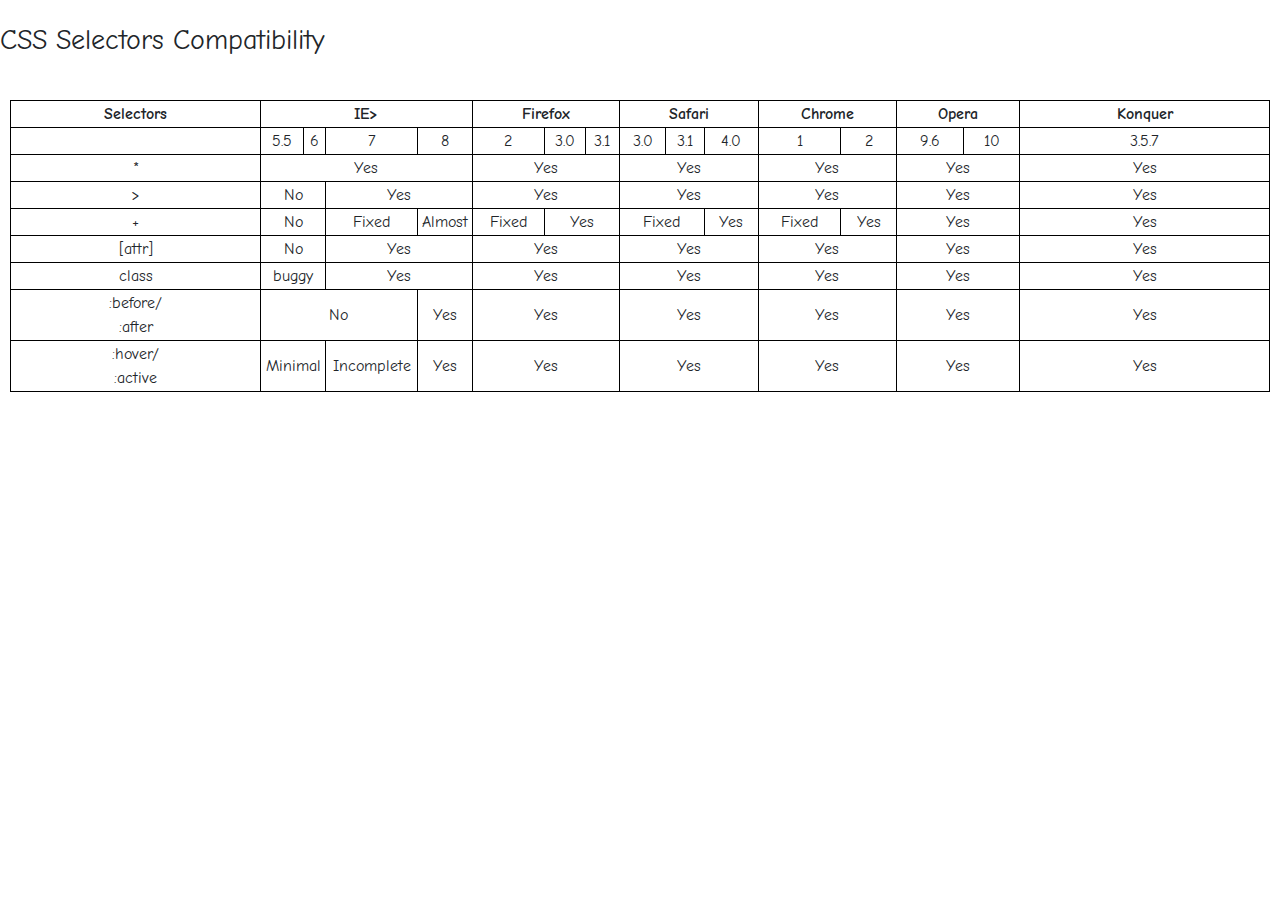
<file: table.html>
<!DOCTYPE html>
<html lang="en">
<head>
    <meta charset="UTF-8">
    <meta name="viewport" content="width=device-width, initial-scale=1.0">
    <title>Document</title>
    <link rel="stylesheet" href="https://stackpath.bootstrapcdn.com/bootstrap/4.4.1/css/bootstrap.min.css" integrity="sha384-Vkoo8x4CGsO3+Hhxv8T/Q5PaXtkKtu6ug5TOeNV6gBiFeWPGFN9MuhOf23Q9Ifjh" crossorigin="anonymous">
    <link href="https://fonts.googleapis.com/css2?family=Comic+Neue:wght@300&display=swap" rel="stylesheet">
    <style>
        th{
            width: 250px;
            text-align: center;
            border: solid 1px black;
        }
        td{
            text-align: center;
            border: solid 1px black;
        }
        tr{
            border: solid 1px black;
        }
        table{
            margin: 10px;
        }
    </style>
</head>
<body style="font-family: 'Comic Neue', cursive;">
    <div >
        <br>
        <h3>CSS Selectors Compatibility </h3><br>
        <table >
            <tr>
                <th colspan="1"><strong>Selectors</strong></th>
                <th colspan="4"><strong>IE</strong>></th>
                <th colspan="3"><strong>Firefox</strong></th>
                <th colspan="3"><strong>Safari</strong></th>
                <th colspan="2"><strong>Chrome</strong></th>
                <th colspan="2"><strong>Opera</strong></th>
                <th colspan="1"><strong>Konquer</strong></th>
            </tr>

            <tr>
                <td></td>
                <td>5.5</td>
                <td>6</td>
                <td>7</td>
                <td>8</td>
                <td>2</td>
                <td>3.0</td>
                <td>3.1</td>
                <td>3.0</td>
                <td>3.1</td>
                <td>4.0</td>
                <td>1</td>
                <td>2</td>
                <td>9.6</td>
                <td>10</td>
                <td>3.5.7</td>
            </tr>

            <tr>
                <td colspan="1">*</td>
                <td colspan="4">Yes</td>
                <td colspan="3">Yes</td>
                <td colspan="3">Yes</td>
                <td colspan="2">Yes</td>
                <td colspan="2">Yes</td>
                <td colspan="1">Yes</td>
            </tr>

            <tr>
                <td>></td>
                <td colspan="2">No</td>
                <td colspan="2">Yes</td>
                <td colspan="3">Yes</td>
                <td colspan="3">Yes</td>
                <td colspan="2">Yes</td>
                <td colspan="2">Yes</td>
                <td colspan="1">Yes</td>
            </tr>

            <tr>
                <td>+</td>
                <td colspan="2">No</td>
                <td colspan="1">Fixed</td>
                <td>Almost</td>

                <td>Fixed</td>
                <td colspan="2">Yes</td>

                <td colspan="2">Fixed</td>
                <td>Yes</td>

                <td>Fixed</td>
                <td>Yes</td>

                <td colspan="2">Yes</td>
                <td colspan="1">Yes</td>
            </tr>

            <tr>
                <td>[attr]</td>
                <td colspan="2">No</td>
                <td colspan="2">Yes</td>
                <td colspan="3">Yes</td>
                <td colspan="3">Yes</td>
                <td colspan="2">Yes</td>
                <td colspan="2">Yes</td>
                <td colspan="1">Yes</td>
            </tr>

            <tr>
                <td>class</td>
                <td colspan="2">buggy</td>
                <td colspan="2">Yes</td>
                <td colspan="3">Yes</td>
                <td colspan="3">Yes</td>
                <td colspan="2">Yes</td>
                <td colspan="2">Yes</td>
                <td colspan="1">Yes</td>
            </tr>

            <tr>
                <td>:before/<br>:after</td>
                <td colspan="3">No</td>
                <td colspan="1">Yes</td>
                <td colspan="3">Yes</td>
                <td colspan="3">Yes</td>
                <td colspan="2">Yes</td>
                <td colspan="2">Yes</td>
                <td colspan="1">Yes</td>
            </tr>

            <tr>
                <td>:hover/<br>:active</td>
                <td colspan="2">Minimal</td>
                <td>Incomplete</td>
                <td >Yes</td>
                <td colspan="3">Yes</td>
                <td colspan="3">Yes</td>
                <td colspan="2">Yes</td>
                <td colspan="2">Yes</td>
                <td colspan="1">Yes</td>
            </tr>

          </table>
    </div>

      
</body>
</html>
</file>
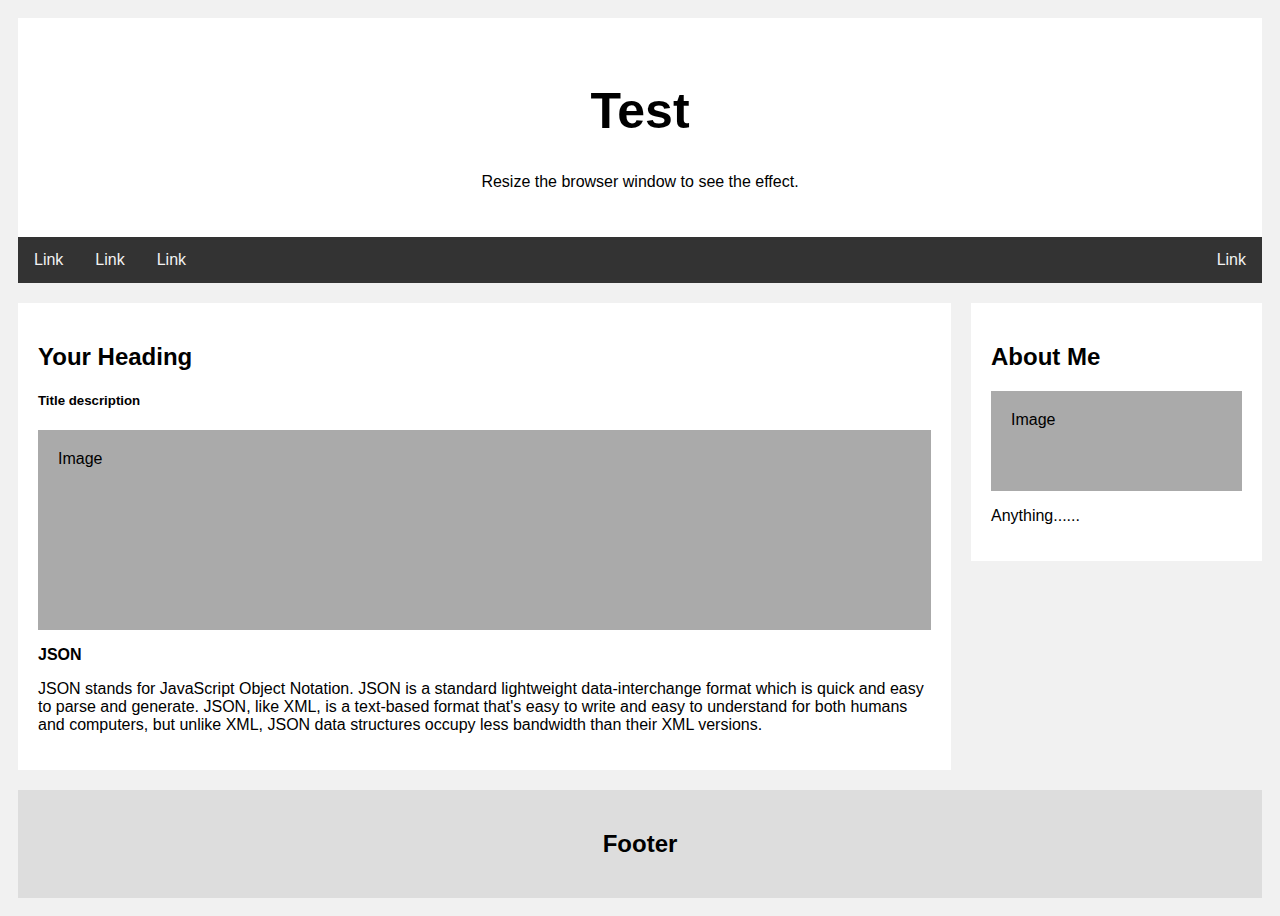
<file: test.html>
<!DOCTYPE html>
<html>
<head>
<style>
* {
  box-sizing: border-box;
}

body {
  font-family: Arial;
  padding: 10px;
  background: #f1f1f1;
}

/* Header/Blog Title */
.header {
  padding: 30px;
  text-align: center;
  background: white;
}

.header h1 {
  font-size: 50px;
}

/* Style the top navigation bar */
.topnav {
  overflow: hidden;
  background-color: #333;
}

/* Style the topnav links */
.topnav a {
  float: left;
  display: block;
  color: #f2f2f2;
  text-align: center;
  padding: 14px 16px;
  text-decoration: none;
}

/* Change color on hover */
.topnav a:hover {
  background-color: #ddd;
  color: black;
}

/* Create two unequal columns that floats next to each other */
/* Left column */
.leftcolumn {   
  float: left;
  width: 75%;
}

/* Right column */
.rightcolumn {
  float: left;
  width: 25%;
  background-color: #f1f1f1;
  padding-left: 20px;
}

/* Fake image */
.fakeimg {
  background-color: #aaa;
  width: 100%;
  padding: 20px;
}

/* Add a card effect for articles */
.card {
  background-color: white;
  padding: 20px;
  margin-top: 20px;
}

/* Clear floats after the columns */
.row:after {
  content: "";
  display: table;
  clear: both;
}

/* Footer */
.footer {
  padding: 20px;
  text-align: center;
  background: #ddd;
  margin-top: 20px;
}

/* Responsive layout - when the screen is less than 800px wide, make the two columns stack on top of each other instead of next to each other */
@media screen and (max-width: 800px) {
  .leftcolumn, .rightcolumn {   
    width: 100%;
    padding: 0;
  }
}

/* Responsive layout - when the screen is less than 400px wide, make the navigation links stack on top of each other instead of next to each other */
@media screen and (max-width: 400px) {
  .topnav a {
    float: none;
    width: 100%;
  }
}
</style>
</head>
<body>

<div class="header">
  <h1>Test</h1>
  <p>Resize the browser window to see the effect.</p>
</div>

<div class="topnav">
  <a href="#">Link</a>
  <a href="#">Link</a>
  <a href="#">Link</a>
  <a href="#" style="float:right">Link</a>
</div>

<div class="row">
  <div class="leftcolumn">
    <div class="card">
      <h2>Your Heading</h2>
      <h5>Title description</h5>
      <div class="fakeimg" style="height:200px;">Image</div>
      <p><b>JSON</b></p>
      <p>JSON stands for JavaScript Object Notation. JSON is a standard lightweight data-interchange format which is quick and easy to parse and generate.

JSON, like XML, is a text-based format that's easy to write and easy to understand for both humans and computers, but unlike XML, JSON data structures occupy less bandwidth than their XML versions.</p>
    </div>
  </div>
  <div class="rightcolumn">
    <div class="card">
      <h2>About Me</h2>
      <div class="fakeimg" style="height:100px;">Image</div>
      <p>Anything......</p>
    </div>
  </div>
</div>

<div class="footer">
  <h2>Footer</h2>
</div>

</body>
</html>
</file>
<file: style.css>
* {
	box-sizing: border-box;
}
.dark-mode {
  background-color: black;
  color: white;
}
.home {
	text-align: center;
}


.themeComponent1 {
	position: fixed;
	bottom: 0;
	right: 0;
	height: 230px;
	width: 15%;
	border-top-left-radius: 230px;
	background-color: rgb(36, 36, 36);
}
.themeComponent2 {
	position: fixed;
	top: 0;
	right: 0;
	height: 100px;
	width: 100px;
	border-bottom-left-radius: 100px;
	background-color: rgb(36, 36, 36);
}

div.firstChild p:first-child{
	color: red;
}

q:lang(no) {
	quotes: "~" "~";
	color: red;
}
div.ifirst p i:first-child{
	color: red;
}

body {
	font-family: 'Comic Neue', cursive;
}

h1 {
	color: rgb(51,102,255);
}

@media screen and (max-height: 450px) {
	.sidenav {
		padding-top: 15px;
	}
	.sidenav a {
		font-size: 15px;
	}
}
.tab {
	height: 100vh;
	width: 12%;
	position: fixed;
	z-index: 1;
	top: 0;
	left: 0;
	background-color: rgb(36, 36, 36);
	overflow-x: ellipsis;
	overflow: auto;
}

/* Style the buttons inside the tab */
.tab a {
	padding: 8px;
	text-decoration: none;
	font-weight: 600;
	font-size: 20px;
	color: white;
	display: block;
	overflow: ellipsis;
}

/* Change background color of buttons on hover */
.tab a:hover {
	color: rgb(36, 36, 36);
	overflow-x: hidden;
	background-color: white;
}

/* Create an active/current "tab button" class */
.tab a.active {
	background-color: white;
	color: rgb(36, 36, 36);
}

/* Style the tab content */
.tabcontent {
	margin-left: 14%; /* to display sidenav */
	margin-right: 16%;
	font-size: 1.3em;
	padding: 0px 10px;
}

.galleryImage {
	width: 250px;
	height: 250px;
	margin-left: 2px;
	margin-right: 2px;
}

.gallery {
	float: left;
}

.imagelink:hover {
	/* border: 2px solid rgb(36,36,36); */
	opacity: 0.6;
}

.testimg {
	width: 100%;
	/* margin-top: 5%; */
	border: dotted 1px rgb(36, 36, 36);
	margin-bottom: 50px;
}

.code {
	border: 1px solid rgb(36, 36, 36);
	padding: 10px;
	margin-bottom: 10px;
	background-color: #f7f7f7;
}

/* form css */
.formbody {
	padding: 1cm;
	align-items: center;
	font-family: 'Comic Neue', cursive;
	/* background-color: whitesmoke; */
	background-color: rgb(36, 36, 36);

	background-image: url('https://rb.gy/wcrqyy');
}
.inputform {
	width: 10.5cm;
	height: 1cm;
	font-size: large;
	font-family: 'Courier New', Courier, monospace;
}
.formMain {
	border: 1px solid black;
	padding: 1cm;
	opacity: 1;
	background-color: white;
	color: black;
	opacity: 0.8;
	font-size: 20px;
	width: 50%;
}
input:hover {
	border: 2px rgb(36, 36, 36) solid;
}
input:focus {
	border: 3px rgb(36, 36, 36) solid;
}

.overflowresult {
	background-color: #eee;
	width: 400px;
	height: 200px;
	border: 1px dotted black;
	overflow: scroll;
	padding: 10px;
}

.dropdown {
	background-color: rgb(36, 36, 36);
	color: white;
	padding: 5px;
	position: relative;
	display: inline-block;
	margin:20px;
}
  
.dropdown-content {
	display: none;
	position: absolute;
	background-color: #f9f9f9;
	min-width: 160px;
	box-shadow: 0px 8px 16px 0px rgba(0,0,0,0.2);
	padding: 12px 16px;
	z-index: 1;
	color: black;
}
  
.dropdown:hover .dropdown-content {
	display: block;
}
</file>
